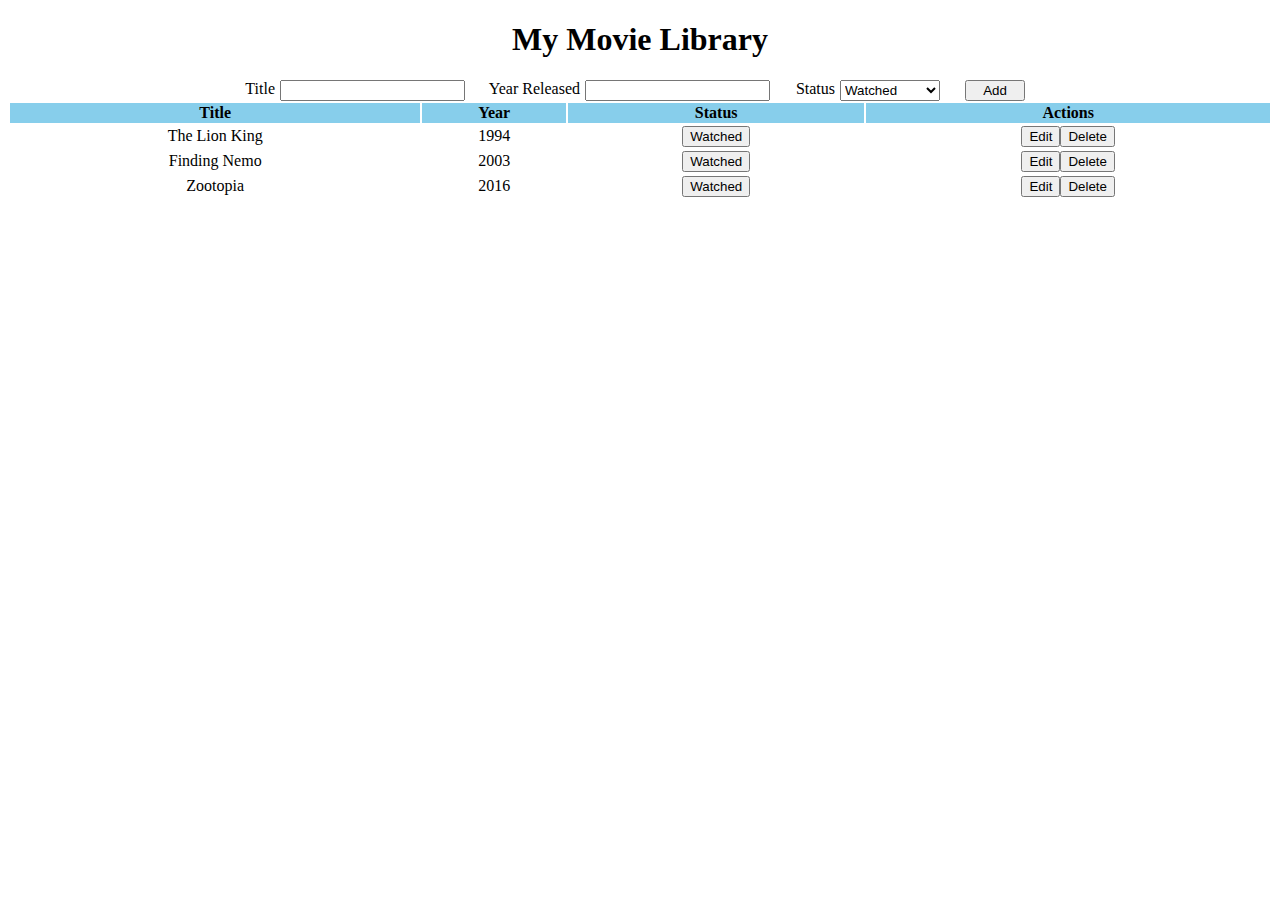
<file: tools/library.html>
<!DOCTYPE html>
<html lang="en">

<head>
    <meta charset="UTF-8">
    <meta http-equiv="X-UA-Compatible" content="IE=edge">
    <meta name="viewport" content="width=device-width, initial-scale=1.0">
    <title>Library</title>
    <link rel="stylesheet" href="library.css">
</head>

<body>
    <h1>My Movie Library</h1>

    <form action="#">
        <label for="titleInput">Title</label>
        <input id="titleInput" type="text" required>
        <label for="yearInput">Year Released</label>
        <input id="yearInput" type="text">
        <label for="statusSelect">Status</label>
        <select name="" id="statusSelect">
            <option value="Watched">Watched</option>
            <option value="Unwatched">Unwatched</option>
        </select>
        <button id="addBtn" type="submit">Add</button>
    </form>

    <table>
        <thead>
            <tr>
                <th>Title</th>
                <th>Year</th>
                <th>Status</th>
                <th>Actions</th>
            </tr>
        </thead>
        <tbody>
            <tr>
                <td>The Lion King</td>
                <td>1994</td>
                <td><button class="statusBtn">Watched</button></td>
                <td><button class="editBtn">Edit</button><button class="deleteBtn">Delete</button>
                </td>
            </tr>
            <tr>
                <td>Finding Nemo</td>
                <td>2003</td>
                <td><button class="statusBtn">Watched</button></td>
                <td><button class="editBtn">Edit</button><button class="deleteBtn">Delete</button>
                </td>
            </tr>
            <tr>
                <td>Zootopia</td>
                <td>2016</td>
                <td><button class="statusBtn">Watched</button></td>
                <td><button class="editBtn">Edit</button><button class="deleteBtn">Delete</button>
                </td>
            </tr>
        </tbody>
    </table>

    <script src="library.js"></script>
</body>

</html>
</file>
<file: tools/library.css>
* {
    box-sizing: border-box;
}

h1 {
    text-align: center;
}

form {
    display: grid;
    grid-template-columns: 40px 185px 110px 185px 60px 100px 100px;
    justify-content: center;
    justify-items: end;
    gap: 5px;
}

input, select {
    width: 100%;
}

@media (max-width: 800px) {
    form {
        grid-template-columns: 110px 1fr;
        justify-items: start;
    }
}

#addBtn {
    width: 60px;
    justify-self: center;
}

table {
    width: 100%;
}

thead {
    background-color: skyblue;
}

td {
    text-align: center;
}
</file>
